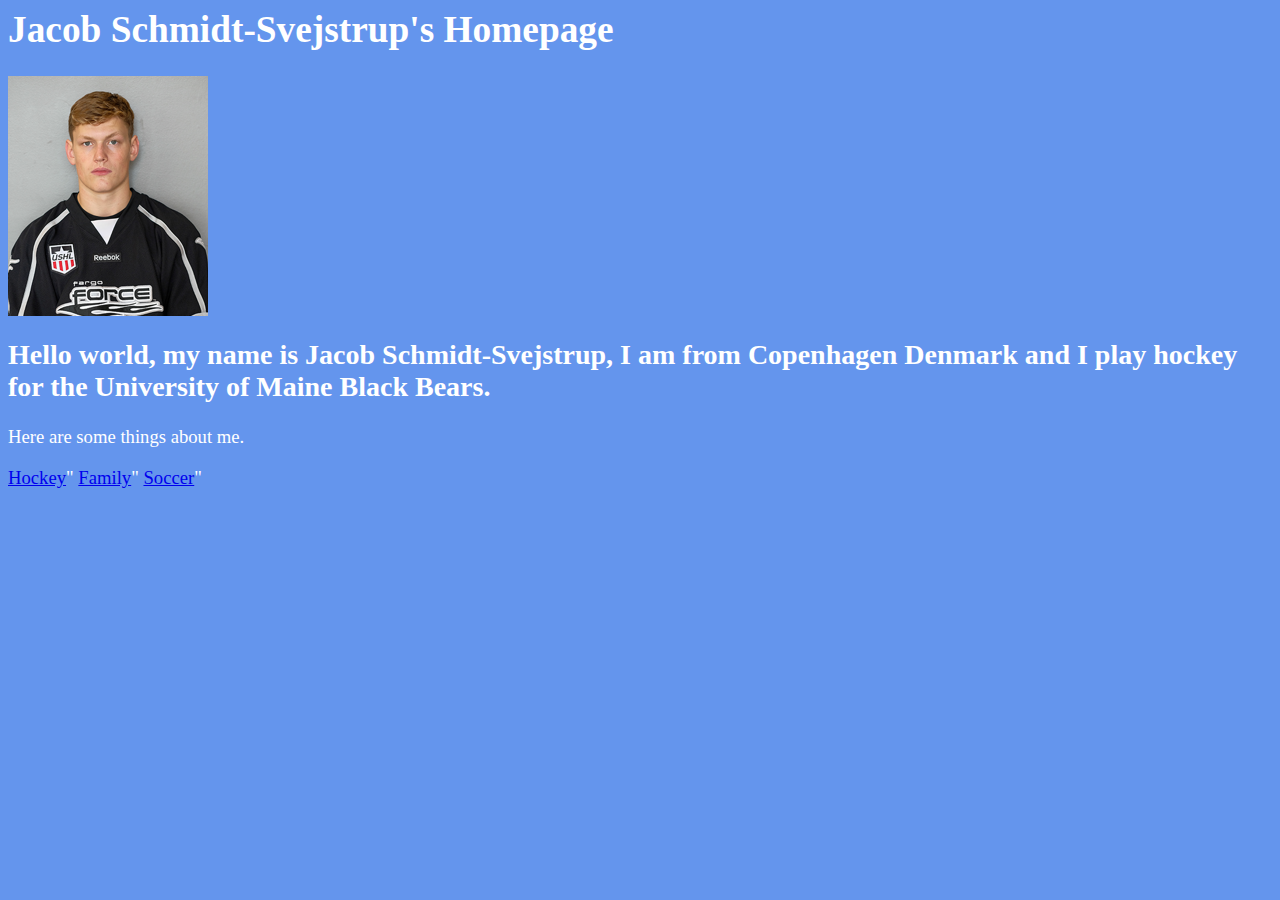
<file: index.html>
<html>
<head>
<link href="indet.css"rel="stylesheet">
</head>
<h1>Jacob Schmidt-Svejstrup's Homepage</h1>
<img src="Schmidt-Svejstrup.png"/>

<h2>Hello world, my name is Jacob Schmidt-Svejstrup, I am from Copenhagen Denmark and I play hockey for the University of Maine Black Bears.<h2></h2>

<p>Here are some things about me.</p>

<A HREF="Hockey.html">Hockey</A>"
    <A HREF="Family.html">Family</A>"
    <A HREF="Soccer.html">Soccer</A>"
</file>
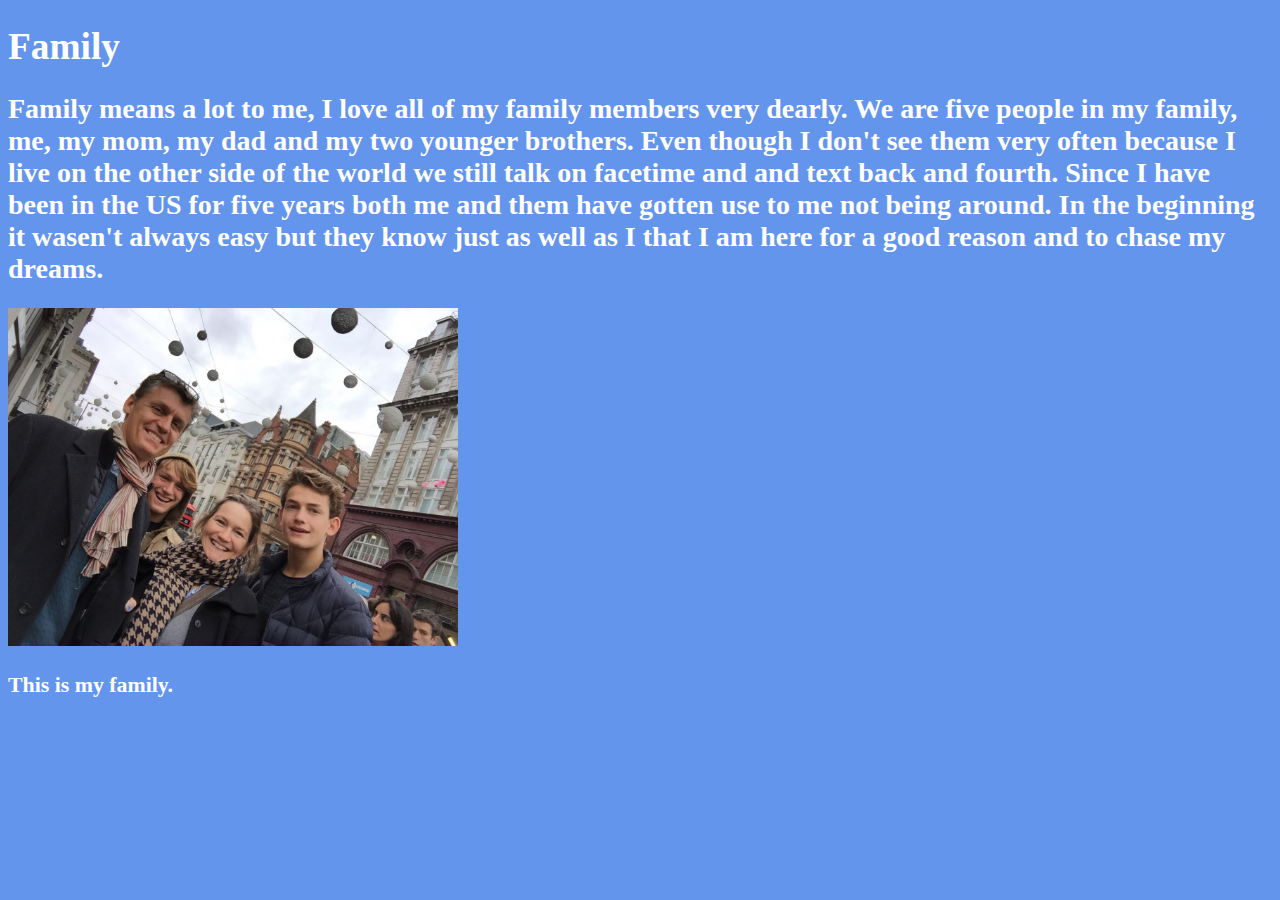
<file: Family.html>
<!DOCTYPE html>
<html lang="en">
<head>
    <meta charset="UTF-8">
    <title>Title</title>
    <link href="indet.css"rel="stylesheet">
</head>
<body>

</body>
</html>
<h1>Family</h1>

<h2>Family means a lot to me, I love all of my family members very dearly. We are five people in my family, me,
    my mom, my dad and my two younger brothers. Even though I don't see them very often because I live on the other side of the world
we still talk on facetime and and text back and fourth. Since I have been in the US for five years both me and them have gotten
    use to me not being around. In the beginning it wasen't always easy but they know just as well as I that I am here for a good reason and to chase my dreams.    </h2>
<img src="IMG_3806.JPG" width=450>
<h3>This is my family.</h3>
</file>
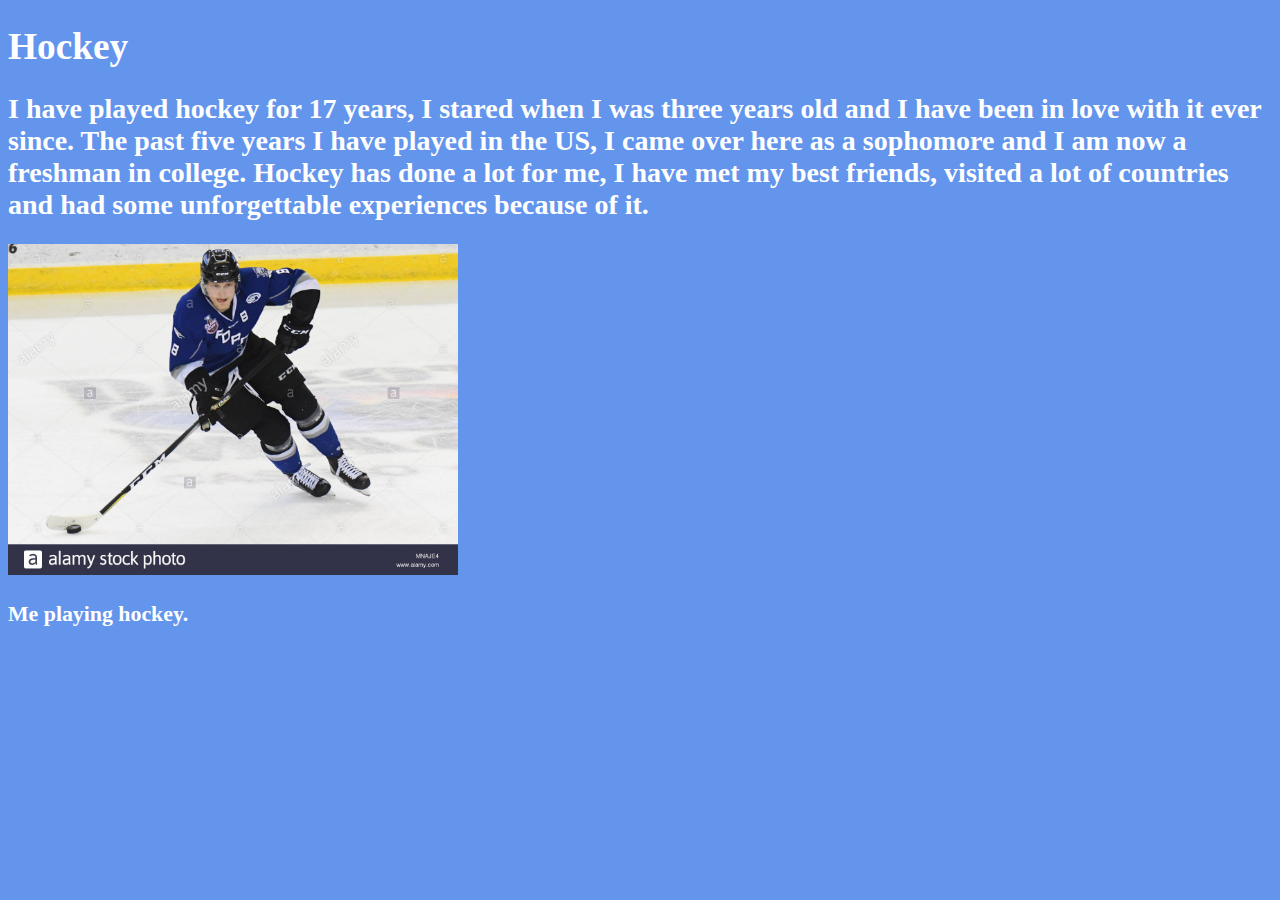
<file: Hockey.html>
<!DOCTYPE html>
<html lang="en">
<head>
    <meta charset="UTF-8">
    <title>Title</title>
    <link href="indet.css"rel="stylesheet">
</head>
<body>

</body>
</html>
<h1>Hockey</h1>
<h2>I have played hockey for 17 years, I stared when I was three years old and I have been in love with it ever since.
The past five years I have played in the US, I came over here as a sophomore and I am now a freshman in college.
Hockey has done a lot for me, I have met my best friends, visited a lot of countries and had some unforgettable
experiences because of it. </h2>

<img src="Hockey photo.jpg" width=450>
<h3>Me playing hockey.</h3>
</file>
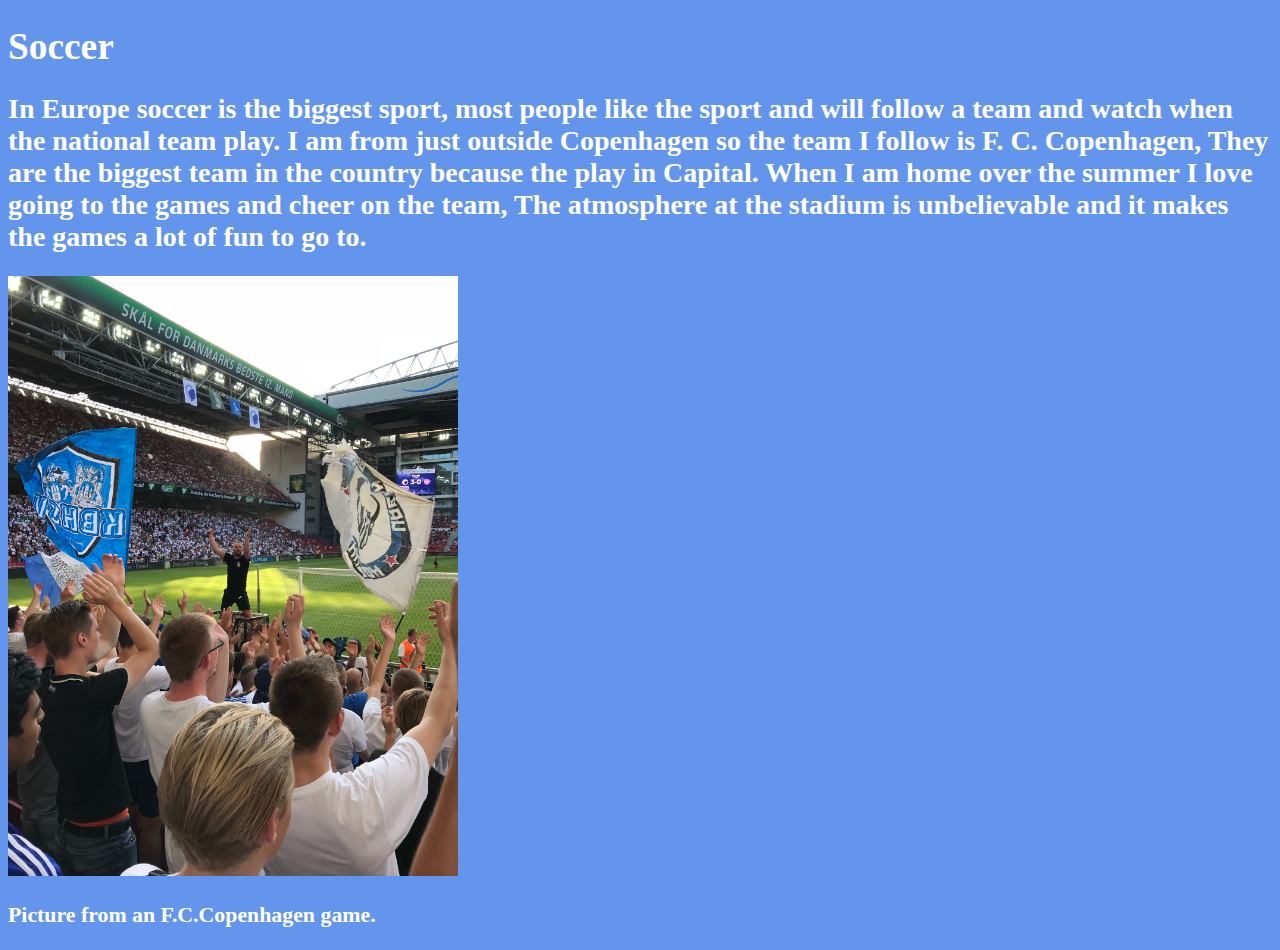
<file: Soccer.html>
<!DOCTYPE html>
<html lang="en">
<head>
    <meta charset="UTF-8">
    <title>Title</title>
    <link href="indet.css"rel="stylesheet">
</head>
<body>

</body>
</html>
<h1>Soccer</h1>
<h2>In Europe soccer is the biggest sport, most people like the sport and will follow a team and watch when the national team play.
    I am from just outside Copenhagen so the team I follow is F. C. Copenhagen, They are the biggest team in the country because the play
in Capital. When I am home over the summer I love going to the games and cheer on the team,
    The atmosphere at the stadium is unbelievable and it makes the games a lot of fun to go to.</h2>
<img src="FCK2.jpg" width=450>
<h3>Picture from an F.C.Copenhagen game.</h3>
</file>
<file: indet.css>
body{background:cornflowerblue;
    color:white;
    font-size:14pt;}
</file>
